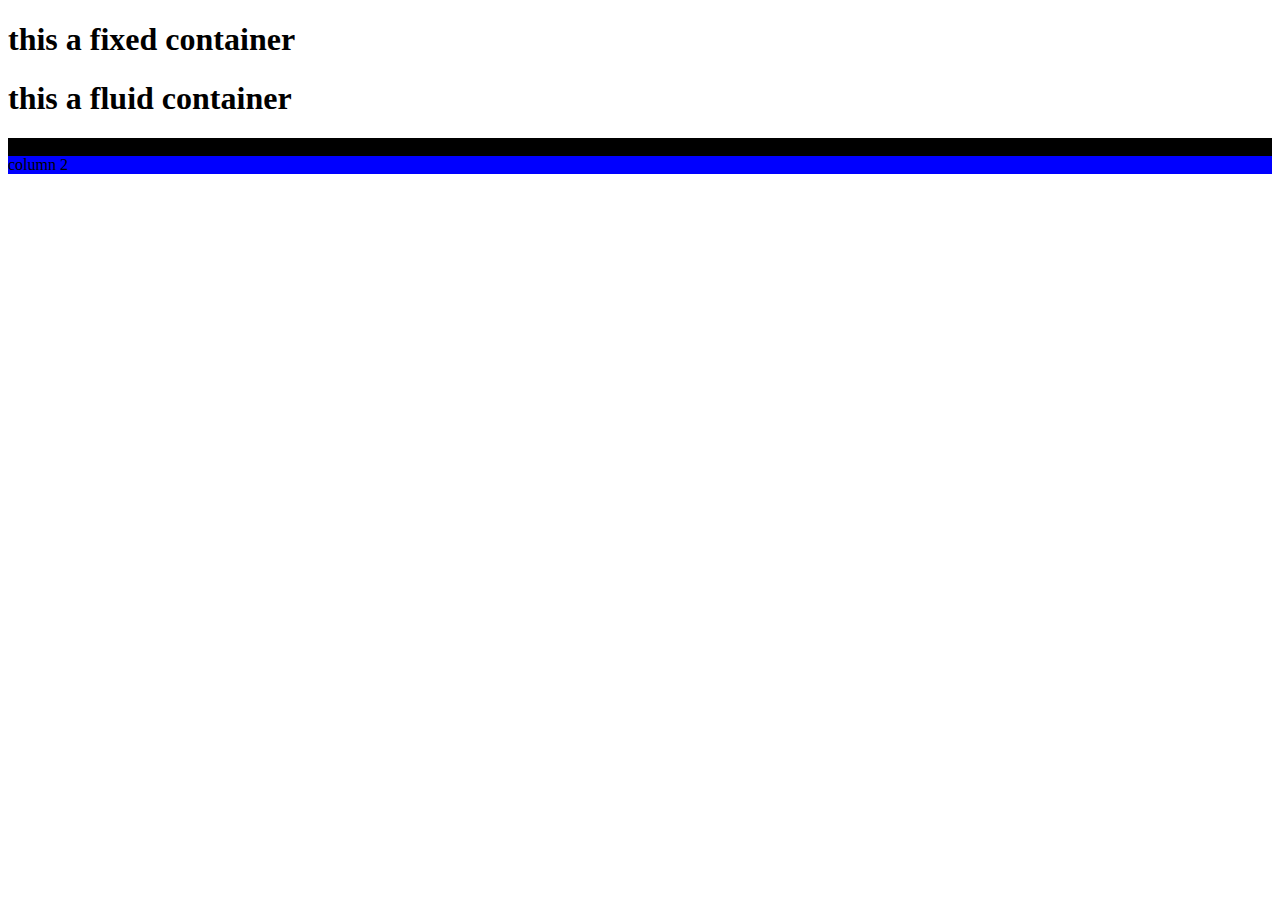
<file: index.html>
<!DOCTYPE html>
<html lang="en">
<body>
    <div class="container" >
    <h1>this a fixed container</h1>
    </div>

    <div class="container-fluid" >
        <h1>this a fluid container</h1>
    </div>
    
    <div class="container" >
        <div class="row">
            <div style="background-color: black ;" class="col-sm-12 col-md-6 col-lg-4 col-xl-12">column 1</div>
            <div style="background-color: blue ;" class=" col-xl-1">column 2</div>
            </div>
        </div>
</body>
</html>
</file>
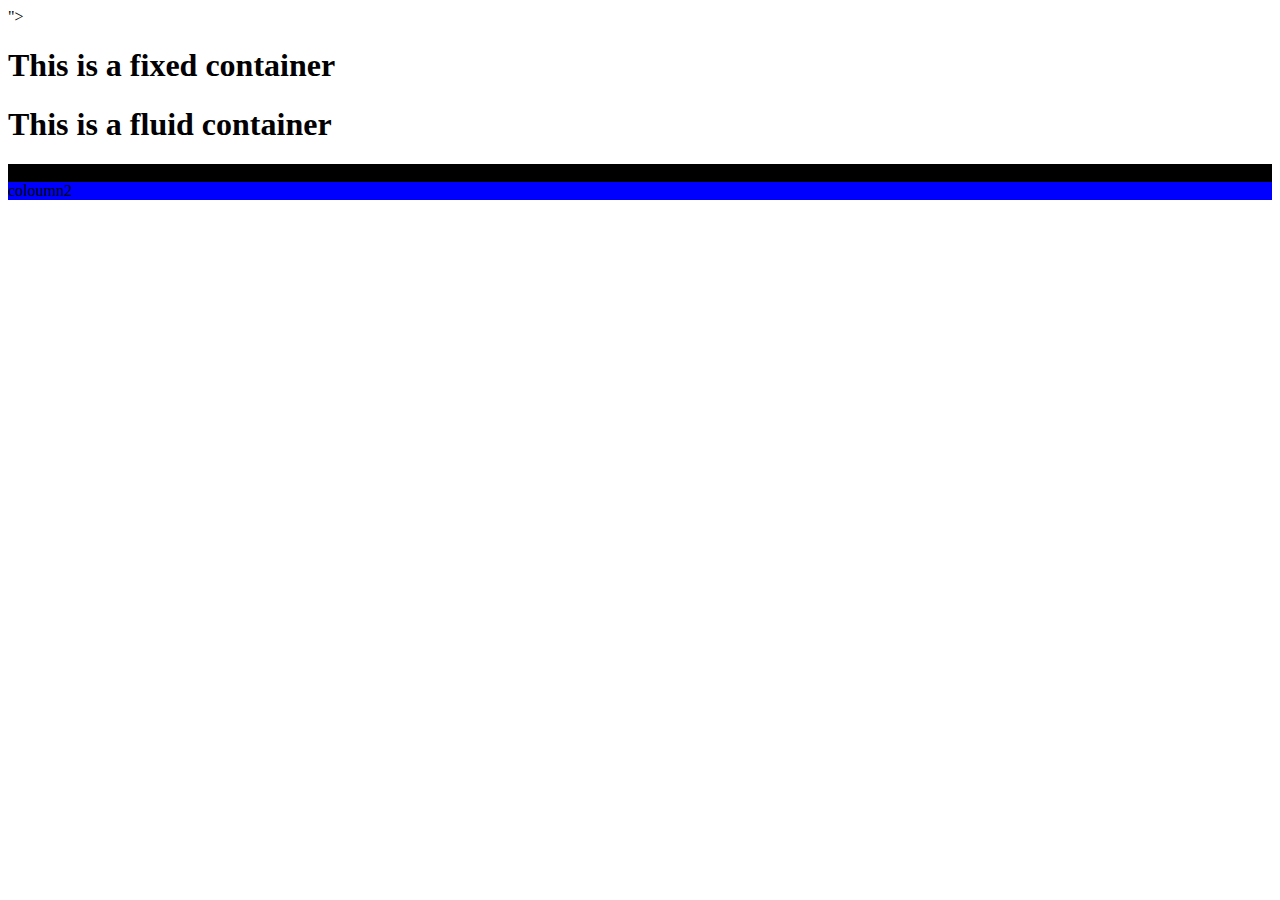
<file: boot.html>
<!DOCTYPE html>
<html lang="en">
    <head>
        <meta charset="UYF-8">
        <meta name="viewport" content="width=device-width,intial-scale=1.0">
        <title>Document</title>
        <a href="<link rel="stylesheet" href="https://cdn.jsdelivr.net/npm/bootstrap@4.6.2/dist/css/bootstrap.min.css" ></a>"></a>
    </head>
    <body>
        <div class="container">
            <h1>This is a fixed container</h1>
        </div>
       <div class="container-fluid">
        <h1>This is a fluid container</h1>
       </div>
       <div class="container">
        <div class="row">
            <div style="background-color:black;",class="col-sm-12 col-md-6 col-lg-4 col-xl-2">Coloumn1</div>
            <div style="background-color:blue;"class="col-xl-1">coloumn2</div>
        </div>
       </div>
    </body>

</html>
</file>
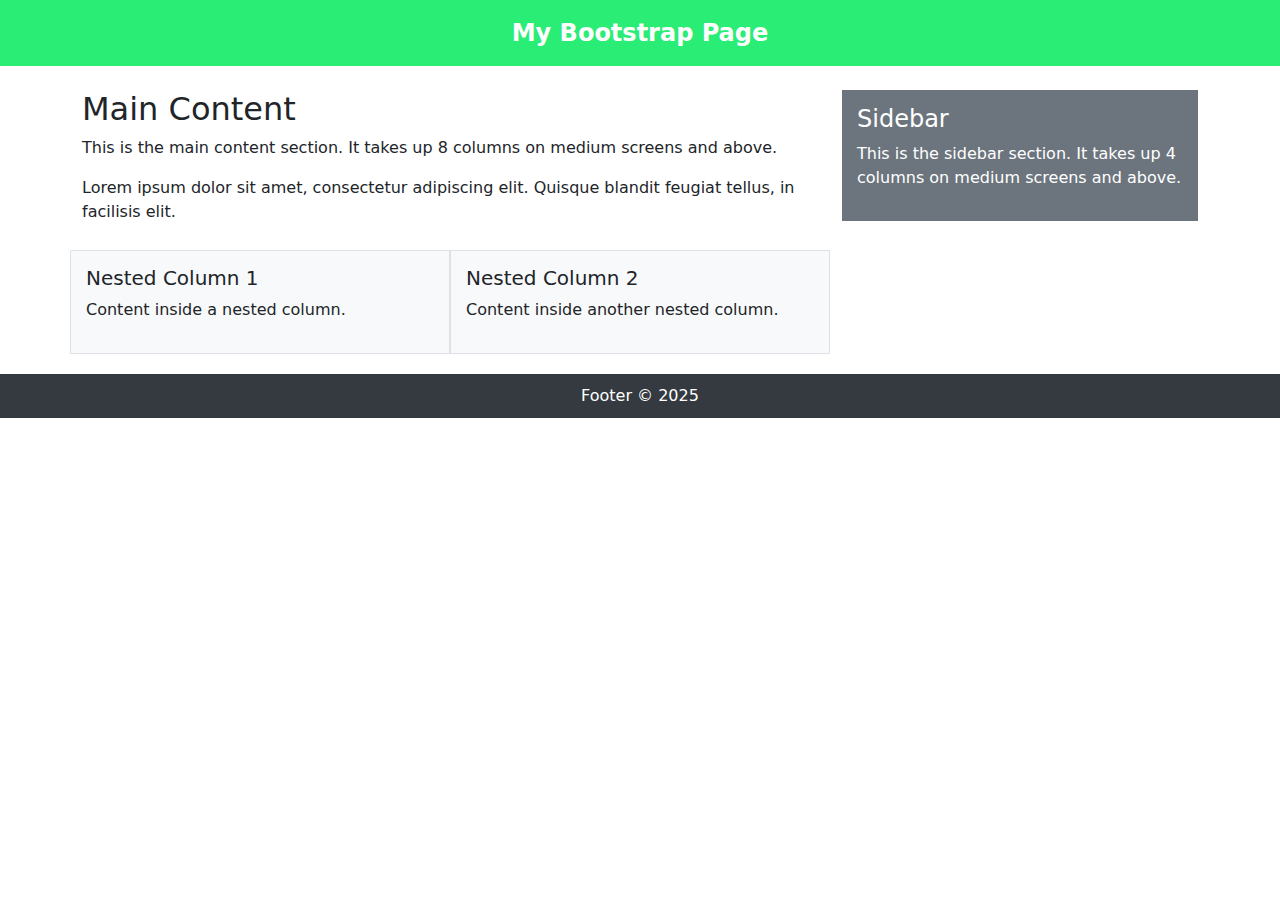
<file: bootstarp.html>
<!DOCTYPE html>
<html lang="en">
<head>
    <meta charset="UTF-8">
    <meta name="viewport" content="width=device-width, initial-scale=1">
    <title>My Bootstrap Page</title>
    <link href="https://cdn.jsdelivr.net/npm/bootstrap@5.3.0/dist/css/bootstrap.min.css" rel="stylesheet">
    <style>
        .header {
            background-color: #2aed75;
            color: white;
            padding: 15px;
            text-align: center;
            font-size: 24px;
            font-weight: bold;
        }
        .footer {
            background-color: #343a40;
            color: white;
            text-align: center;
            padding: 10px;
            margin-top: 20px;
        }
        .sidebar {
            background-color: #6c757d;
            color: white;
            padding: 15px;
        }
        .nested {
            background-color: #f8f9fa;
            padding: 15px;
            margin-top: 10px;
            border: 1px solid #dee2e6;
        }
    </style>
</head>
<body>

    <div class="header">
        My Bootstrap Page
    </div>

    <div class="container mt-4">
        <div class="row">
            <div class="col-md-8">
                <h2>Main Content</h2>
                <p>This is the main content section. It takes up 8 columns on medium screens and above.</p>
                <p>Lorem ipsum dolor sit amet, consectetur adipiscing elit. Quisque blandit feugiat tellus, in facilisis elit.</p>
                
                <div class="row">
                    <div class="col-md-6 nested">
                        <h5>Nested Column 1</h5>
                        <p>Content inside a nested column.</p>
                    </div>
                    <div class="col-md-6 nested">
                        <h5>Nested Column 2</h5>
                        <p>Content inside another nested column.</p>
                    </div>
                </div>
            </div>

            <div class="col-md-4">
                <div class="sidebar">
                    <h4>Sidebar</h4>
                    <p>This is the sidebar section. It takes up 4 columns on medium screens and above.</p>
                </div>
            </div>
        </div>
    </div>

    <div class="footer">
        Footer © 2025
    </div>

    <script src="https://cdn.jsdelivr.net/npm/bootstrap@5.3.0/dist/js/bootstrap.bundle.min.js"></script>
</body>
</html>
</file>
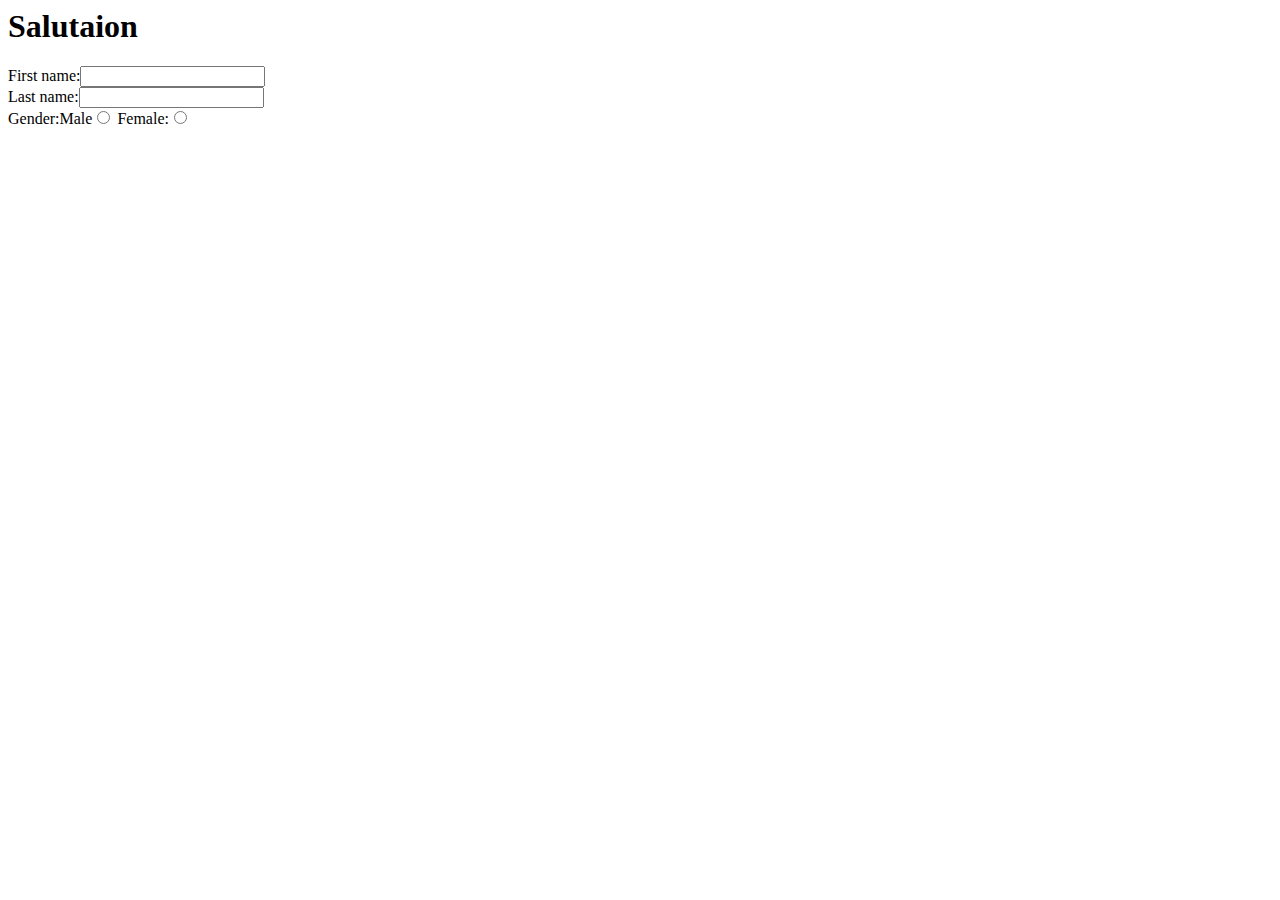
<file: personaldetails.html>
<html>
    <head>
        <title>
            Personal Details
        </title>
    </head>
    <body>
        <h1>Salutaion</h1>
        First name:<input type="text" required><br>
        Last name:<input type="text" required><br>
        Gender:Male<input type="radio" name="gender"> Female:<input type="radio" name="gender">
    </body>
</html>
</file>
